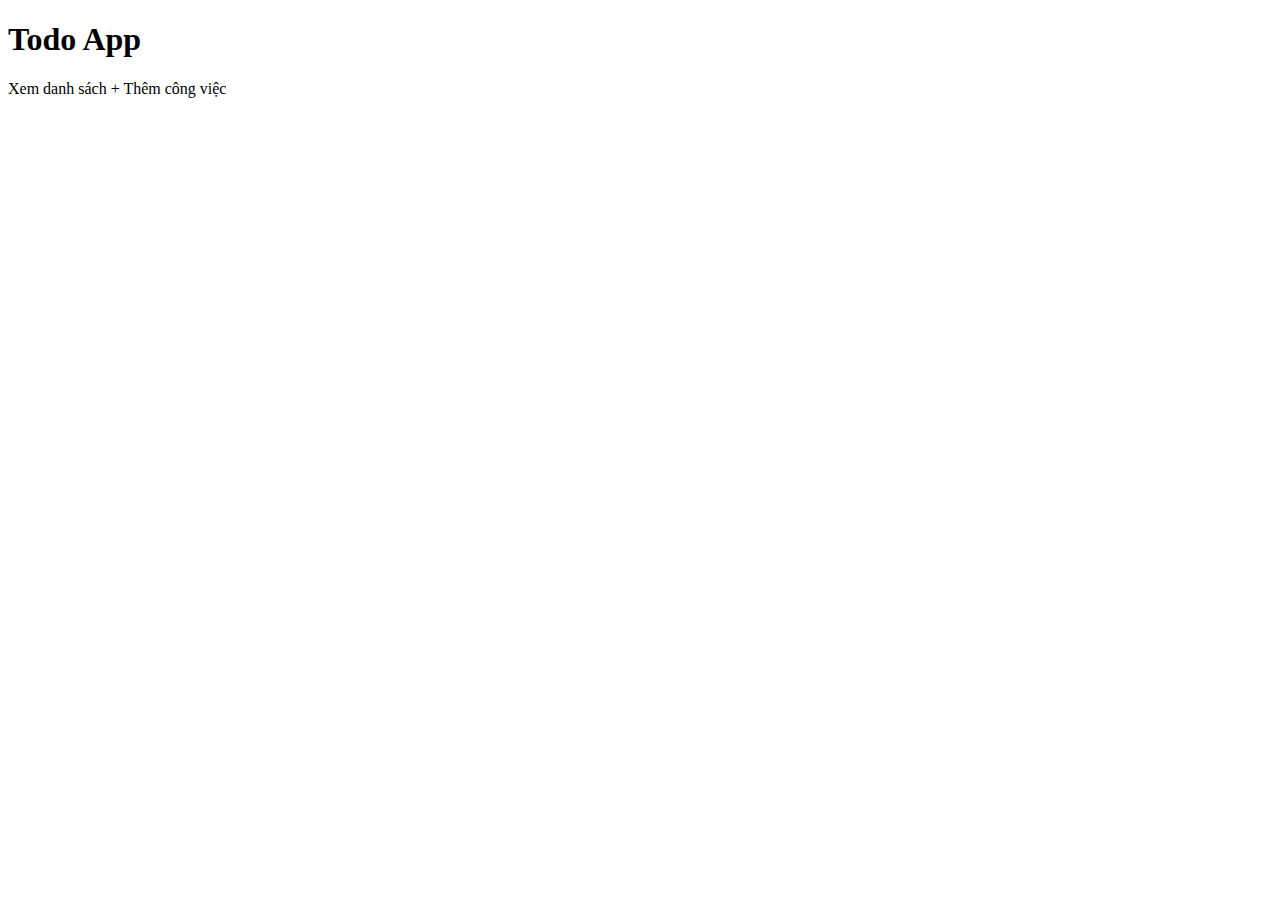
<file: springboot-requestmapping-postmapping-modelattribute-requestparam/src/main/resources/templates/index.html>
<!DOCTYPE html>
<html xmlns:th="http://www.thymeleaf.org">
<head>
    <meta charset="UTF-8" />
    <title>HDD To-do</title>
    <meta http-equiv="Content-Type" content="text/html; charset=UTF-8" />

    <!--css-->
    <link th:href="@{/css/bootstrap.css}" rel="stylesheet" />
    <link th:href="@{/css/main.css}" rel="stylesheet" />

    <!--js-->
    <script th:src="@{/js/bootstrap.js}"></script>
</head>
<body>
<h1>Todo App</h1>

<a th:href="@{/listTodo}" class="btn btn-primary">Xem danh sách</a>
<a th:href="@{/addTodo}" class="btn btn-success">+ Thêm công việc</a>
</body>

</html>
</file>
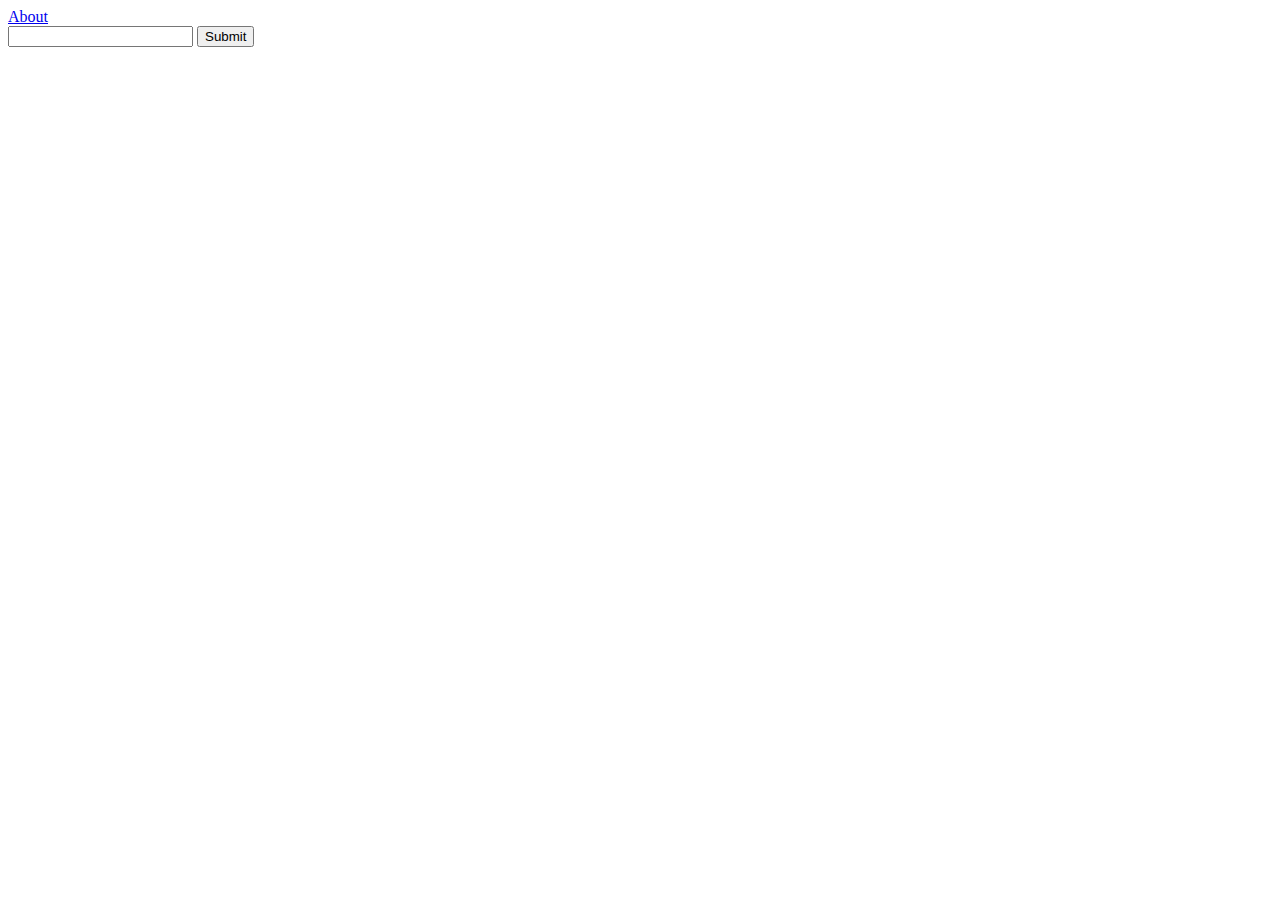
<file: springboot-web-helloworld-controller-thymeleaf/src/main/resources/templates/index.html>
<!DOCTYPE html>
<html lang="en">
<head>
    <meta charset="UTF-8">
    <title>Hello World</title>
</head>
<body>
<a href="/about">About</a>
<form action="/hello" method="GET">
    <input type="input" name = "name">
    <button type="submit">Submit</button>
</form>
</body>
</html>
</file>
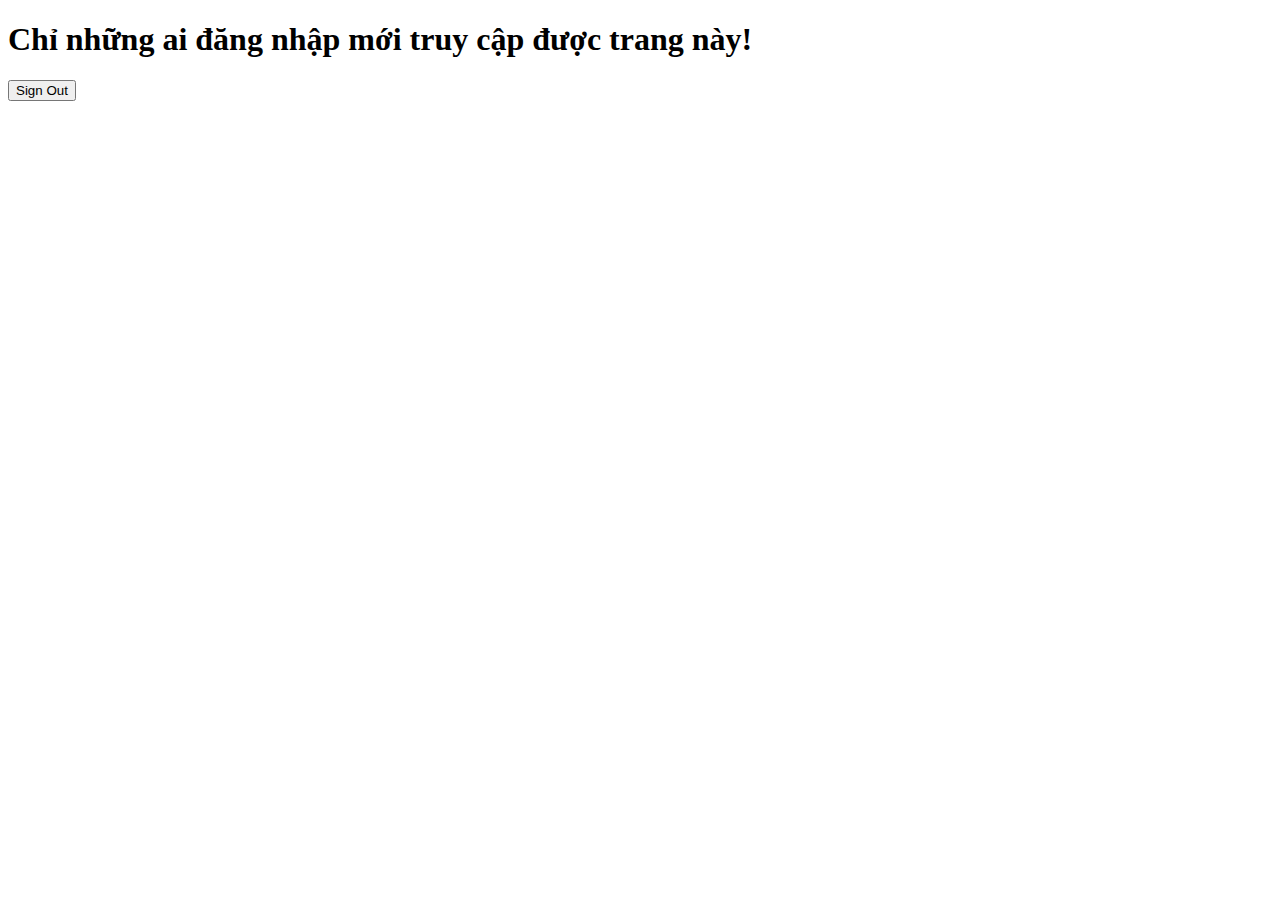
<file: springboot-jpa-hibernate/src/main/resources/templates/hello.html>
<!DOCTYPE html>
<html lang="en" xmlns:th="http://www.thymeleaf.org">
<head>
    <title>Hello</title>
</head>
<body>
<h1>Chỉ những ai đăng nhập mới truy cập được trang này!</h1>

<form th:action="@{/logout}" method="post">
    <input type="submit" value="Sign Out"/>
</form>

</body>
</html>
</file>
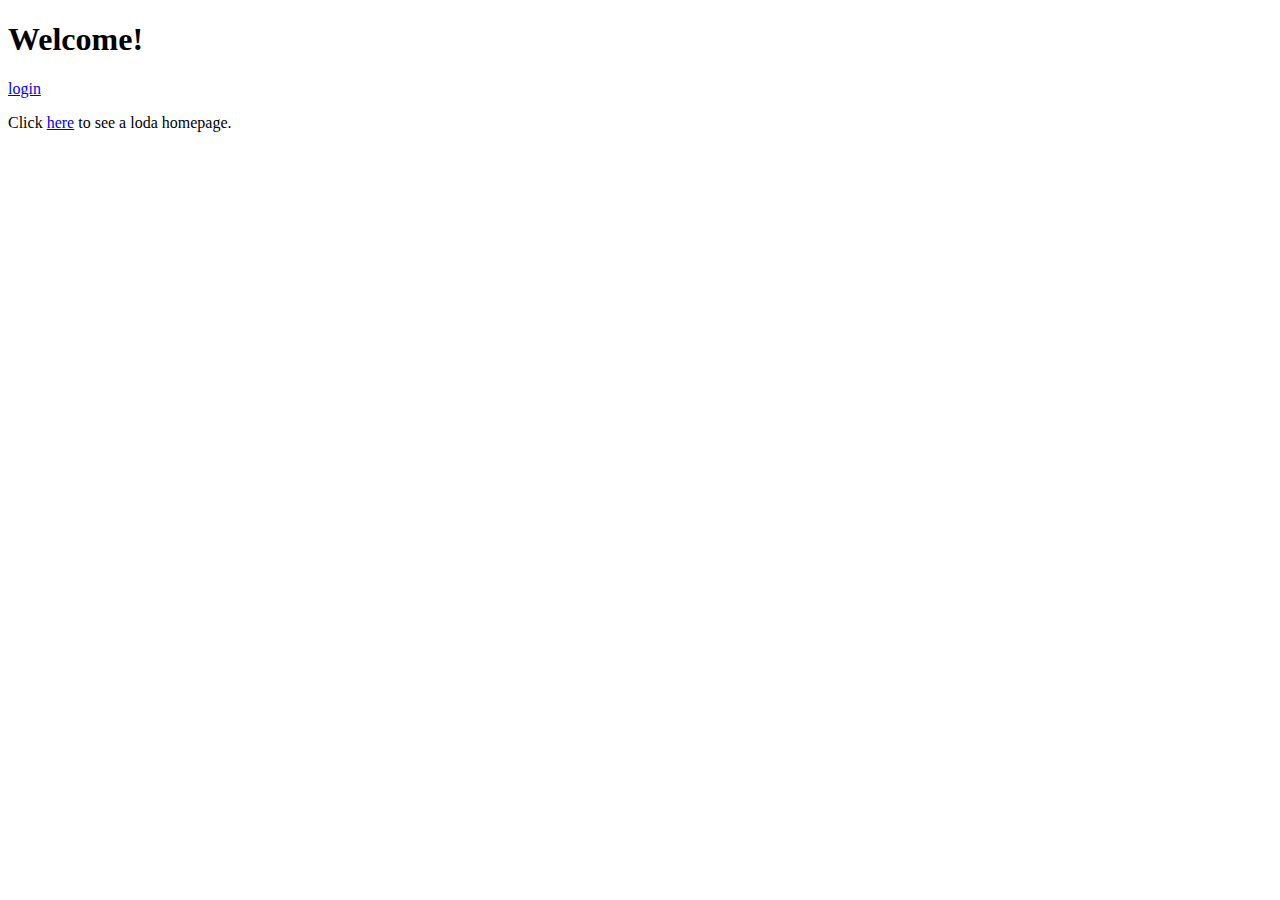
<file: springboot-jpa-hibernate/src/main/resources/templates/home.html>
<!DOCTYPE html>
<html lang="en" xmlns:th="http://www.thymeleaf.org">
<head>
    <title>Spring Security Example</title>
</head>
<body>
<h1>Welcome!</h1>

<p><a href="/login">login</a></p>
<p>Click <a href="https://loda.me">here</a> to see a loda homepage.</p>

</body>
</html>
</file>
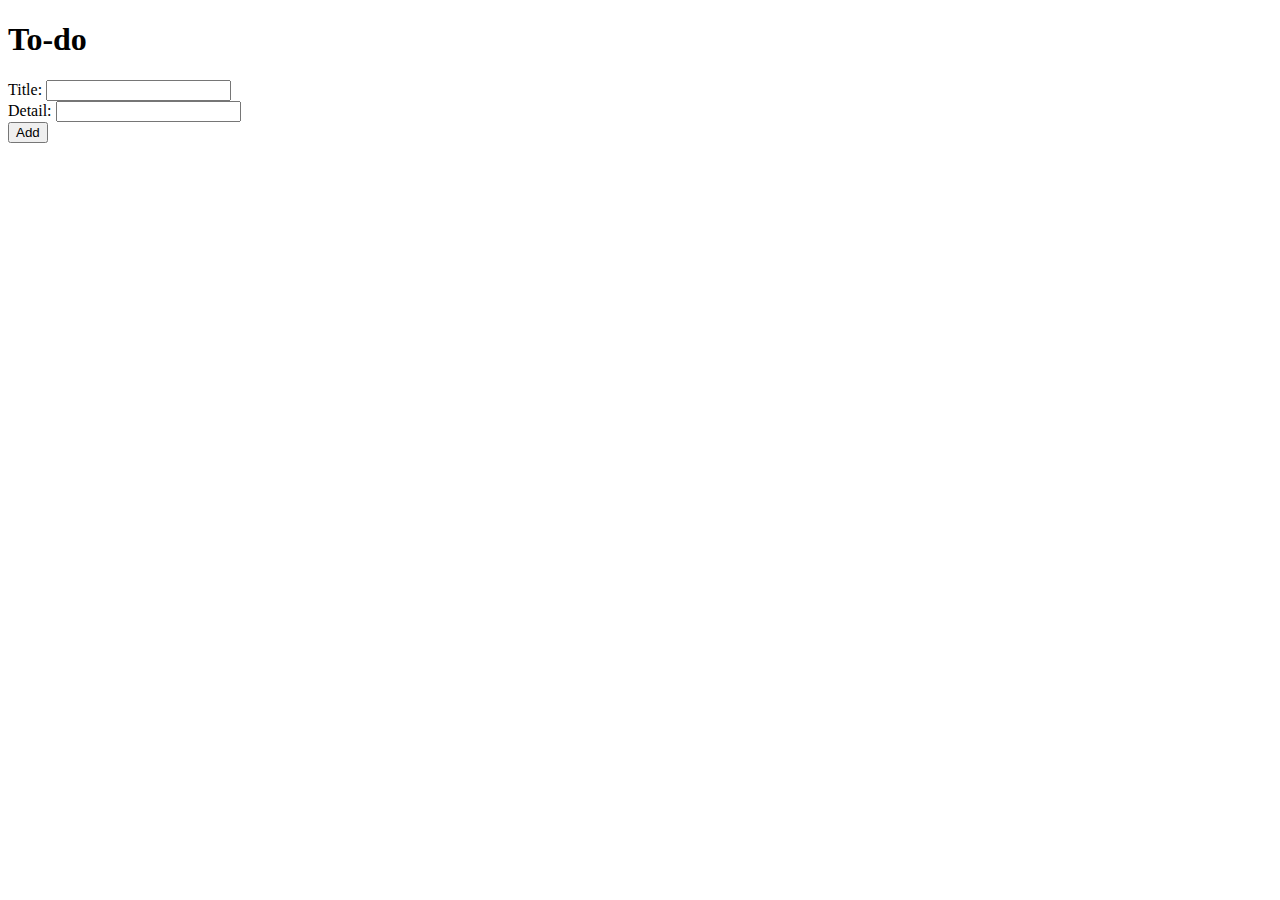
<file: springboot-requestmapping-postmapping-modelattribute-requestparam/src/main/resources/templates/addTodo.html>
<!DOCTYPE html>
<html xmlns:th="http://www.thymeleaf.org">
<head>
    <meta charset="UTF-8"/>
    <title>HDD To-do</title>
    <meta http-equiv="Content-Type" content="text/html; charset=UTF-8"/>

    <!--css-->
    <link th:href="@{/css/bootstrap.css}" rel="stylesheet"/>
    <link th:href="@{/css/main.css}" rel="stylesheet"/>

    <!--js-->
    <script th:src="@{/js/bootstrap.js}"></script>

</head>
<body>
<h1>To-do</h1>
<form th:action="@{/addTodo}" th:object="${todo}" method="post">
    <div class="form-group">
        <label for="title">Title:</label>
        <input type="text" th:field="*{title}"class="form-control" id="title"/>
    </div>
    <div class="form-group">
        <label for="detail">Detail:</label>
        <input type="text" th:field="*{detail}"class="form-control" id="detail"/>
    </div>
    <div class="form-group">
        <button type="submit" class="btn btn-success">Add</button>
    </div>
</form>
</body>

</html>
</file>
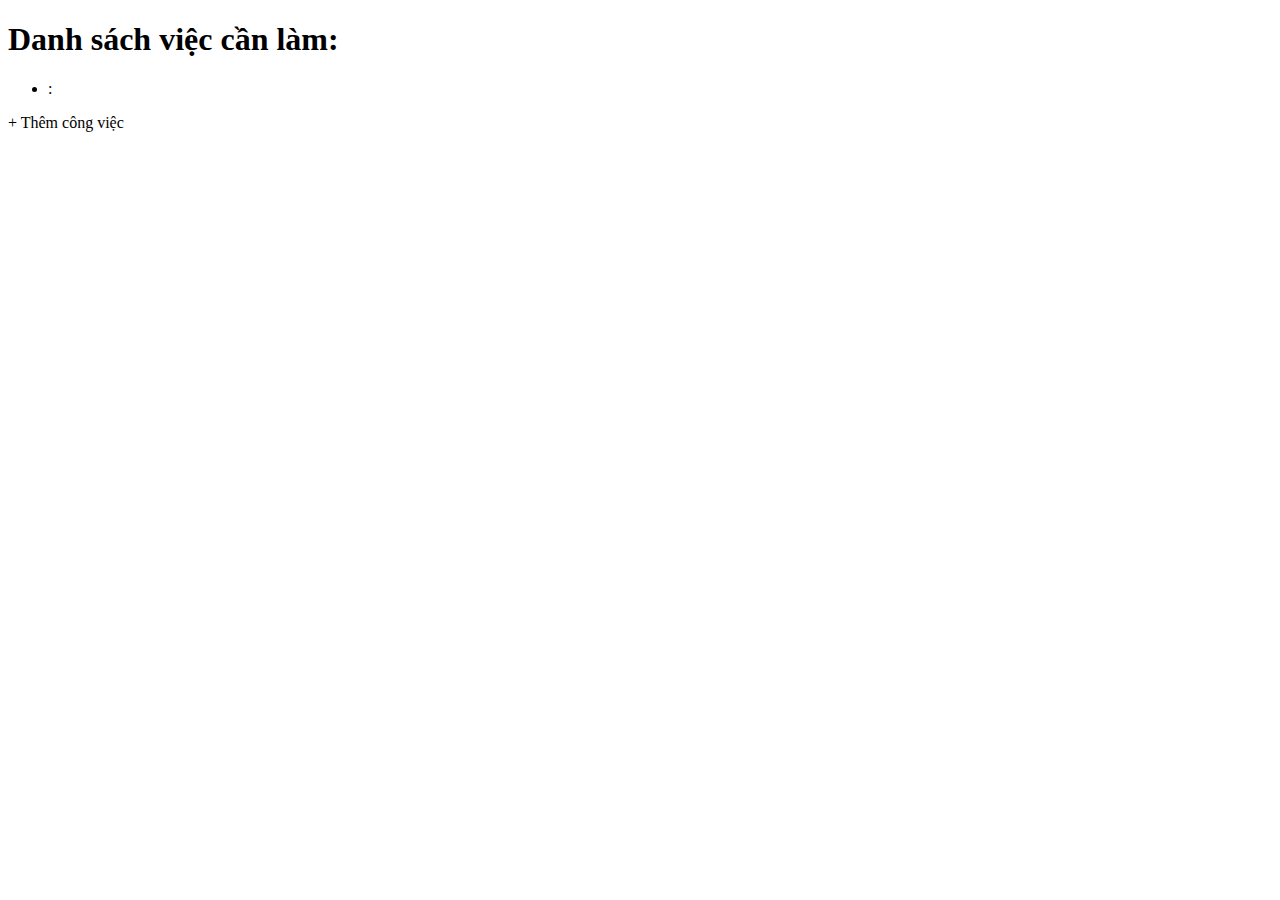
<file: springboot-requestmapping-postmapping-modelattribute-requestparam/src/main/resources/templates/listTodo.html>
<!DOCTYPE html>
<html xmlns:th="http://www.thymeleaf.org">
<head>
    <meta charset="UTF-8" />
    <title>HDD To-do</title>
    <meta http-equiv="Content-Type" content="text/html; charset=UTF-8" />

    <!--css-->
    <link th:href="@{/css/bootstrap.css}" rel="stylesheet" />
    <link th:href="@{/css/main.css}" rel="stylesheet" />

    <!--js-->
    <script th:src="@{/js/bootstrap.js}"></script>
</head>
<body>
<h1>Danh sách việc cần làm:</h1>


<ul>
    <!--Duyệt qua toàn bộ phần tử trong biến "todoList"-->
    <li th:each="todo : ${todoList}">
        <!--Với mỗi phần tử, lấy ra title và detail-->
        <span th:text="*{todo.getTitle()}"></span> : <span th:text="*{todo.getDetail()}"></span>
    </li>
</ul>

<a th:href="@{/addTodo}" class="btn btn-success"> + Thêm công việc</a>
</body>

</html>
</file>
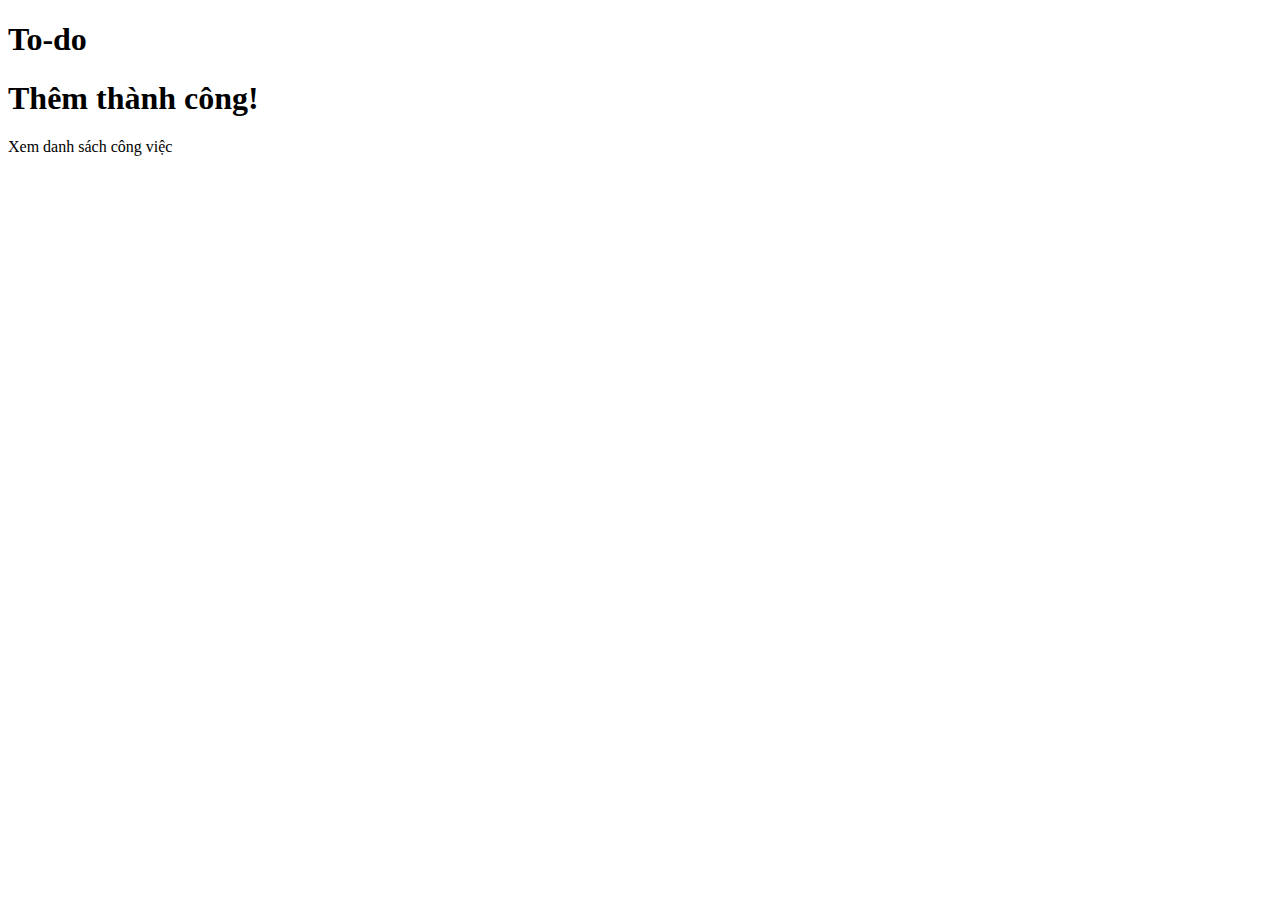
<file: springboot-requestmapping-postmapping-modelattribute-requestparam/src/main/resources/templates/success.html>
<!DOCTYPE html>
<html xmlns:th="http://www.thymeleaf.org">
<head>
    <meta charset="UTF-8" />
    <title>HDD To-do</title>
    <meta http-equiv="Content-Type" content="text/html; charset=UTF-8" />

    <link th:href="@{/css/bootstrap.css}" rel="stylesheet" />
    <link th:href="@{/css/main.css}" rel="stylesheet" />

</head>
<body>
<h1>To-do</h1>
<h1>Thêm thành công!</h1>

<a th:href="@{/listTodo}" class="btn btn-primary">Xem danh sách công việc</a>

</body>

</html>
</file>
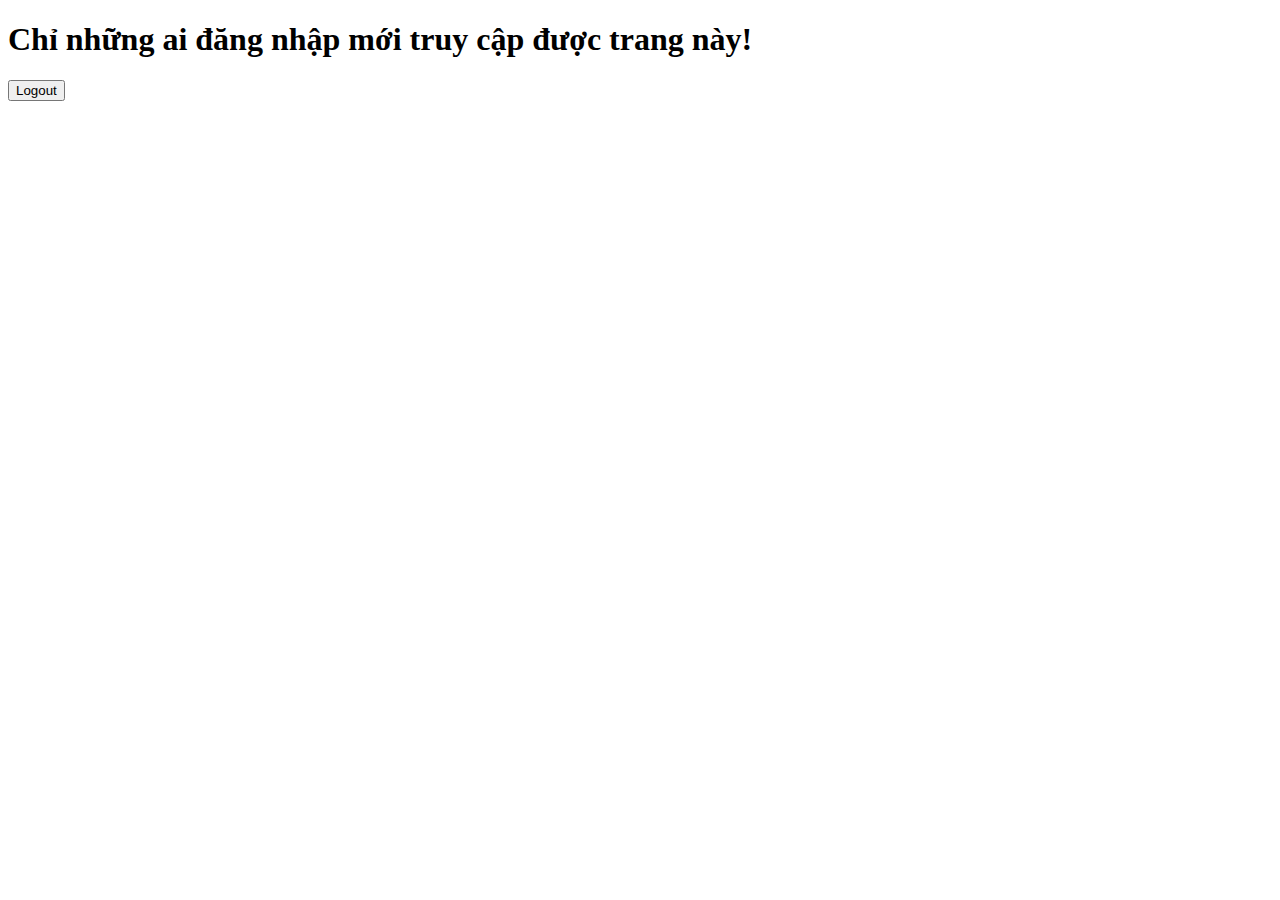
<file: springboot-spring-security/src/main/resources/templates/hello.html>
<!DOCTYPE html>
<html lang="en" xmlns:th="http://www.thymeleaf.org">
<head>
    <meta charset="UTF-8">
    <title>Hello</title>
</head>
<body>
<h1>Chỉ những ai đăng nhập mới truy cập được trang này!</h1>
<form th:action="@{/logout}" method="POST">
    <input type="submit" value="Logout"/>
</form>
</body>
</html>
</file>
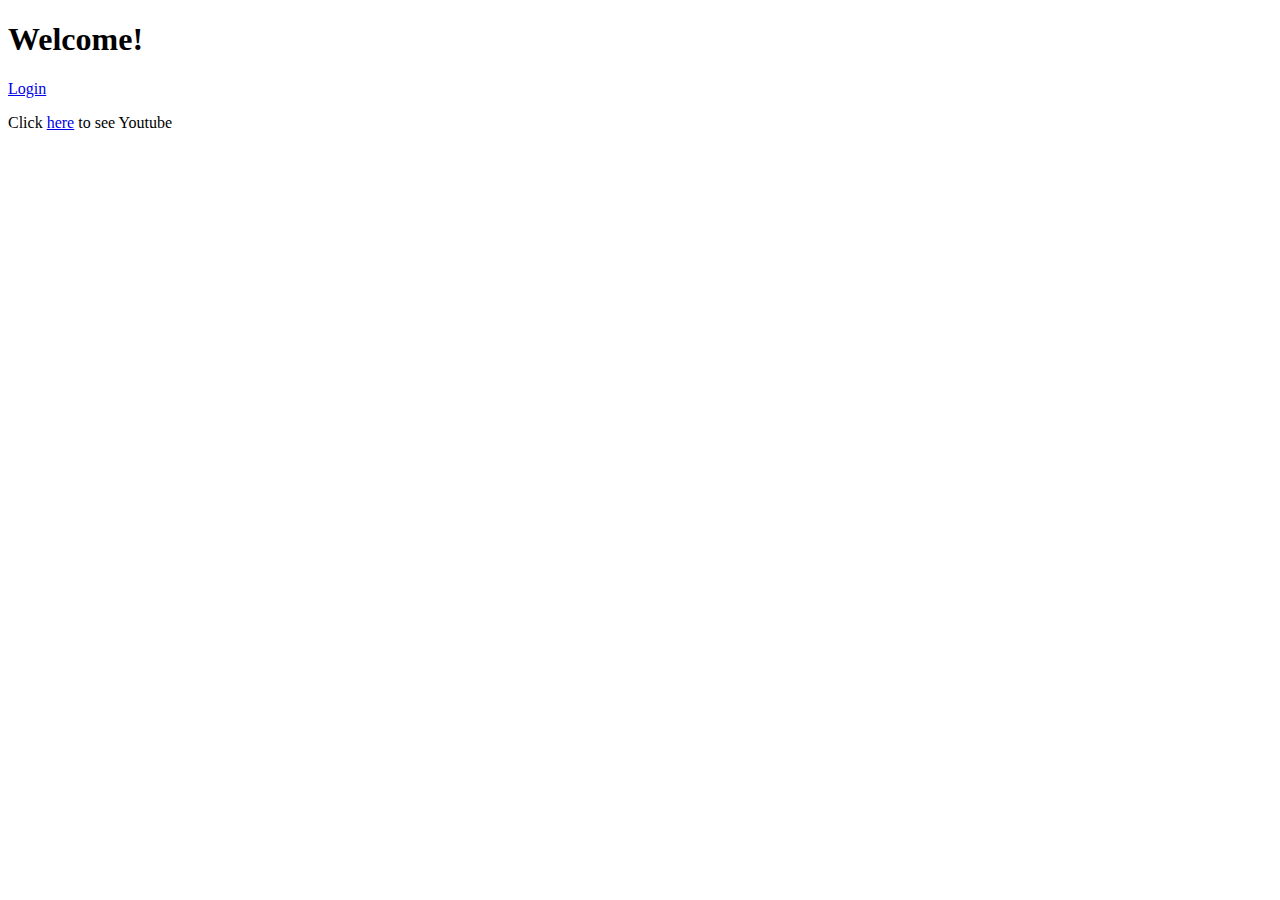
<file: springboot-spring-security/src/main/resources/templates/home.html>
<!DOCTYPE html>
<html lang="en" xmlns:th="http://www.thymeleaf.org">
<head>
    <meta charset="UTF-8">
    <title>Home</title>
</head>
<body>
<h1>Welcome!</h1>
<p><a href="/login">Login</a></p>
<p>Click <a href="https://www.youtube.com/"> here</a> to see Youtube</p>
</body>
</html>
</file>
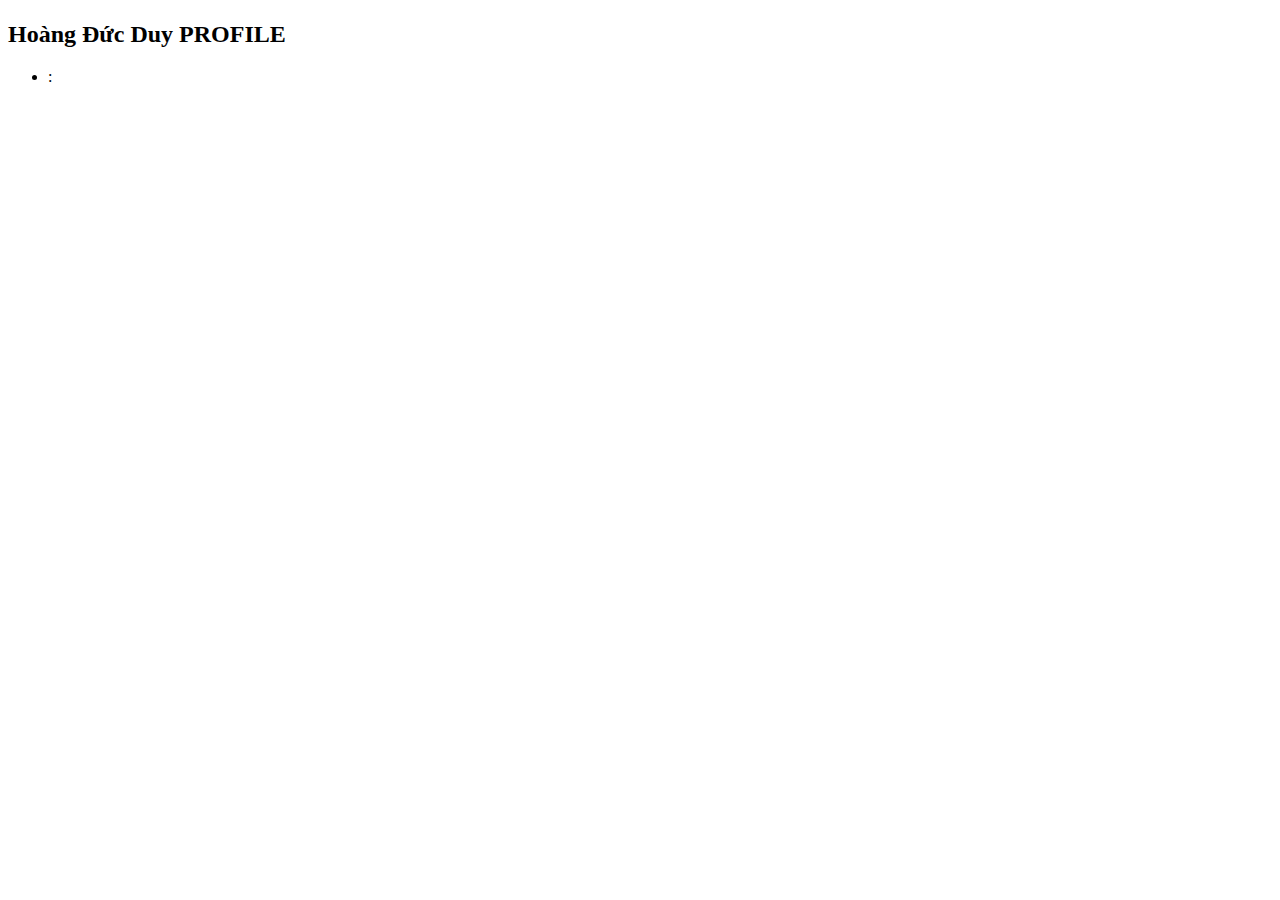
<file: springboot-thymeleaf-expression-full/src/main/resources/templates/profile.html>
<!DOCTYPE html>
<html xmlns:th="http://www.thymeleaf.org">
<head>
    <meta charset="UTF-8">
    <title>Profile</title>
    <!--css-->
    <link rel="stylesheet" th:href="@{/css/bootstrap.css}">

    <!--js-->
    <script th:src="@{/js/bootstrap.js}"></script>
</head>
<body>
<h1 th:utext="#{hdd.hello}"></h1>
<h2>Hoàng Đức Duy PROFILE</h2>

<!--
${...} để lấy giá trị của biến profile trong Model
*{...} để lấy giá trị của biến info đã chỉ định,
-->
<ul>
    <li th:each="info: ${profile}">
        <span th:text="*{info.key}"></span> : <span th:text="*{info.value}"></span>
    </li>
</ul>
</body>
</html>
</file>
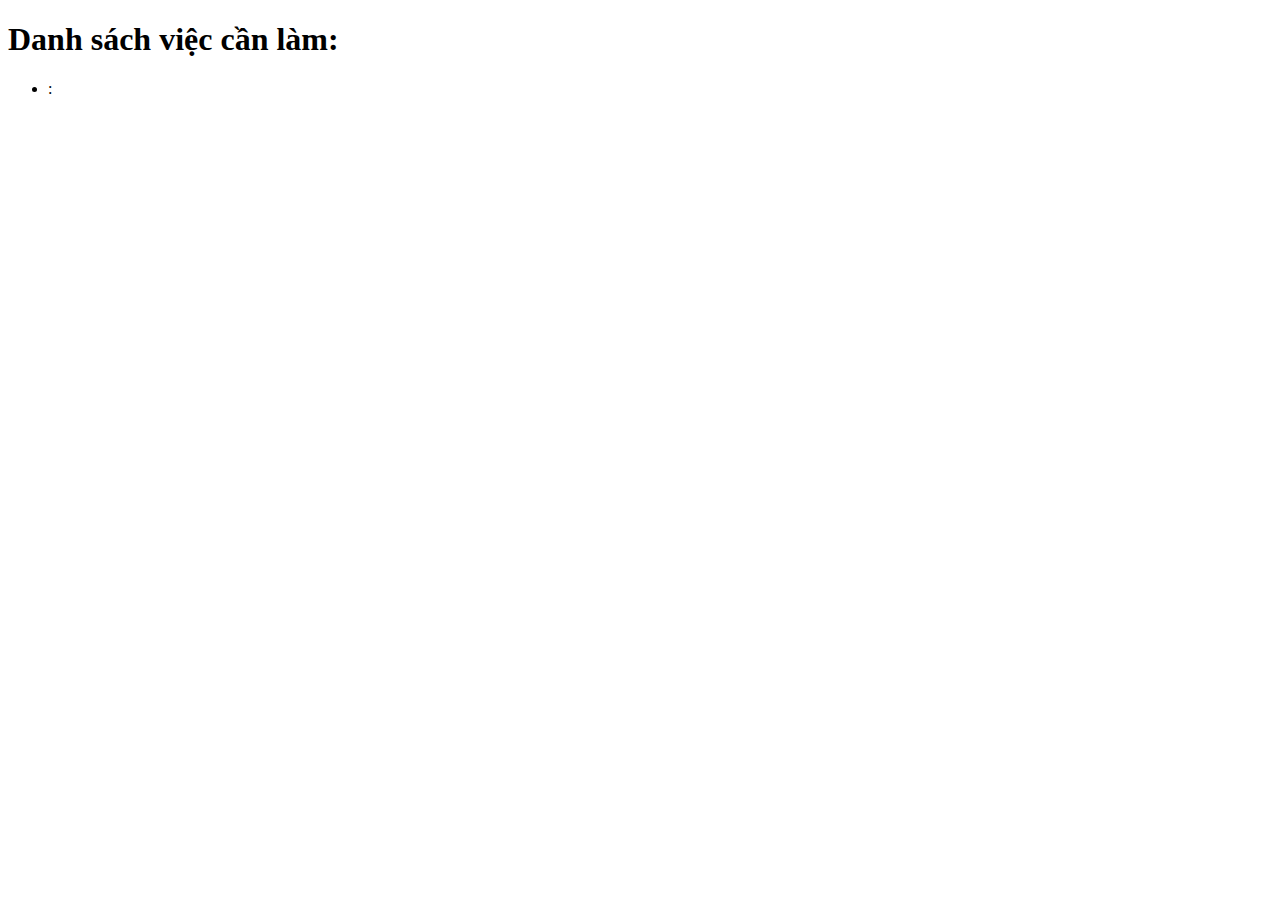
<file: springboot-thymeleaf-mysql-i18n-web-demo/src/main/resources/templates/listTodo.html>
<!DOCTYPE html>
<html xmlns:th="http://www.thymeleaf.org">
<head>
    <meta charset="UTF-8" />
    <title>HDD To-do</title>
    <meta http-equiv="Content-Type" content="text/html; charset=UTF-8" />

    <!--css-->
    <link th:href="@{/css/bootstrap.css}" rel="stylesheet" />
    <link th:href="@{/css/main.css}" rel="stylesheet" />

    <!--js-->
    <script th:src="@{/js/bootstrap.js}"></script>
</head>
<body>
<h1>Danh sách việc cần làm:</h1>


<ul>
    <!--Duyệt qua toàn bộ phần tử trong biến "todoList"-->
    <li th:each="todo : ${todoList}">
        <!--Với mỗi phần tử, lấy ra title và detail-->
        <span th:text="*{todo.getTitle()}"></span> : <span th:text="*{todo.getDetail()}"></span>
    </li>
</ul>

<a th:href="@{/addTodo}" th:text="#{hdd.value.addTodo}" class="btn btn-success"></a>
</body>

</html>
</file>
